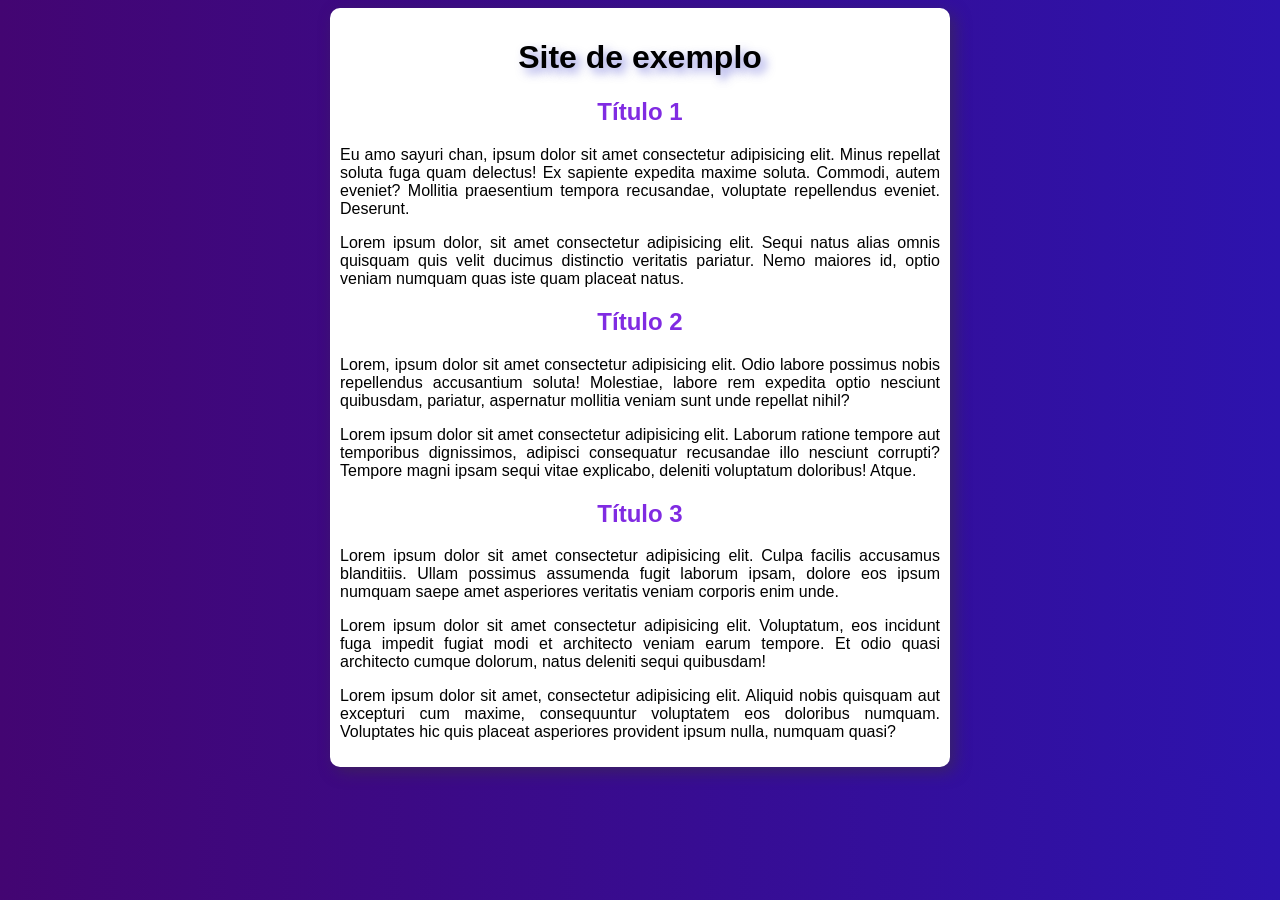
<file: Aula12.html/index.html>
<!DOCTYPE html>
<html lang="pt-br">
<head>
    <meta charset="UTF-8">
    <meta name="viewport" content="width=device-width, initial-scale=1.0">
    <title>Site de Exemplo</title>
    <link rel="stylesheet" href="style.css">
</head>
<body>
    <main>
        <h1>Site de exemplo</h1>
        <h2>Título 1</h2>
        <p>Eu amo sayuri chan, ipsum dolor sit amet consectetur adipisicing elit. Minus repellat soluta fuga quam delectus! Ex sapiente expedita maxime soluta. Commodi, autem eveniet? Mollitia praesentium tempora recusandae, voluptate repellendus eveniet. Deserunt.</p>
        <p>Lorem ipsum dolor, sit amet consectetur adipisicing elit. Sequi natus alias omnis quisquam quis velit ducimus distinctio veritatis pariatur. Nemo maiores id, optio veniam numquam quas iste quam placeat natus.</p>
        <h2>Título 2</h2>
        <p>Lorem, ipsum dolor sit amet consectetur adipisicing elit. Odio labore possimus nobis repellendus accusantium soluta! Molestiae, labore rem expedita optio nesciunt quibusdam, pariatur, aspernatur mollitia veniam sunt unde repellat nihil?</p>
        <p>Lorem ipsum dolor sit amet consectetur adipisicing elit. Laborum ratione tempore aut temporibus dignissimos, adipisci consequatur recusandae illo nesciunt corrupti? Tempore magni ipsam sequi vitae explicabo, deleniti voluptatum doloribus! Atque.</p>
        <h2>Título 3</h2>
        <p>Lorem ipsum dolor sit amet consectetur adipisicing elit. Culpa facilis accusamus blanditiis. Ullam possimus assumenda fugit laborum ipsam, dolore eos ipsum numquam saepe amet asperiores veritatis veniam corporis enim unde.</p>
        <p>Lorem ipsum dolor sit amet consectetur adipisicing elit. Voluptatum, eos incidunt fuga impedit fugiat modi et architecto veniam earum tempore. Et odio quasi architecto cumque dolorum, natus deleniti sequi quibusdam!</p>
        <p>Lorem ipsum dolor sit amet, consectetur adipisicing elit. Aliquid nobis quisquam aut excepturi cum maxime, consequuntur voluptatem eos doloribus numquam. Voluptates hic quis placeat asperiores provident ipsum nulla, numquam quasi?</p>
    </main>
</body>
</html>
</file>
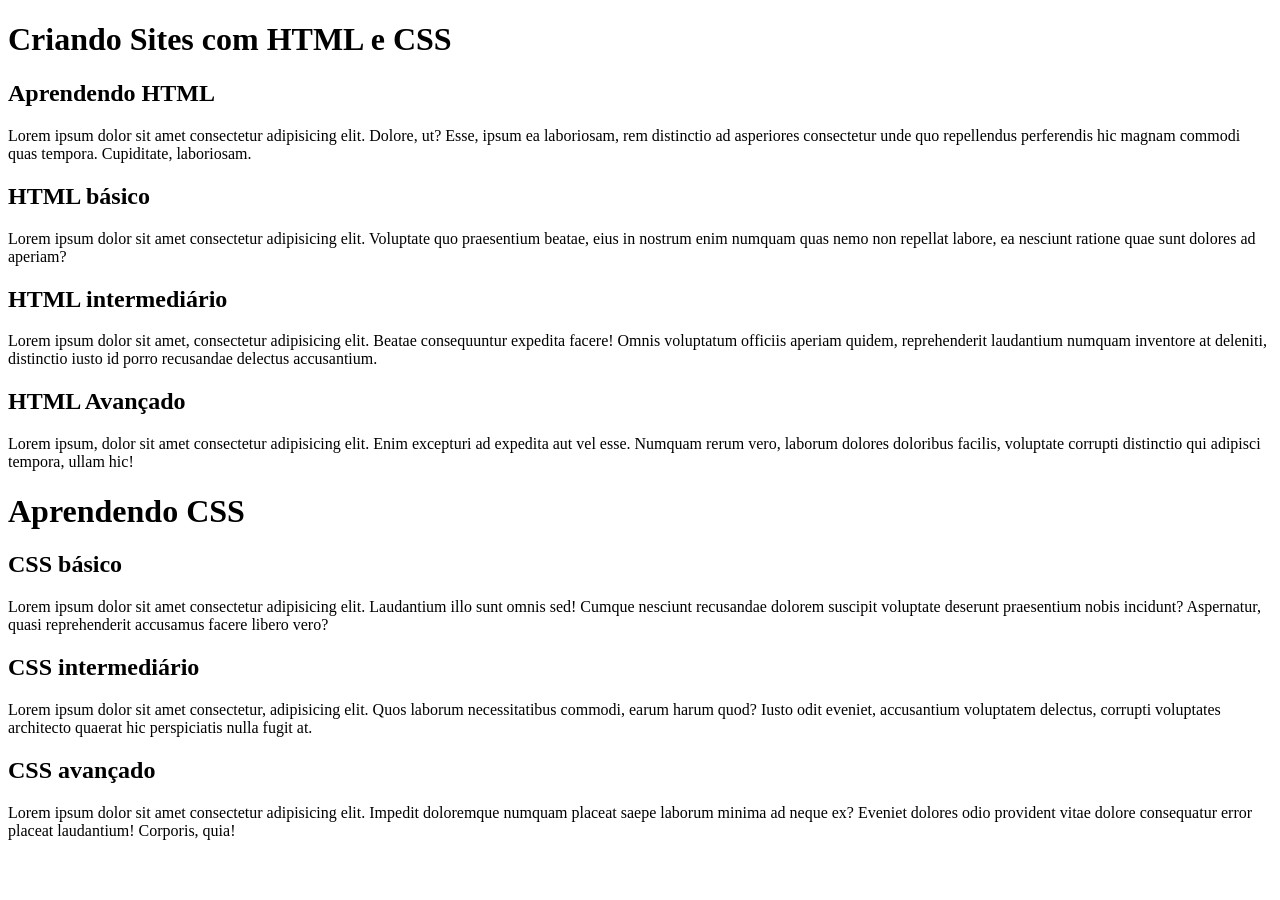
<file: Aula15.html/index.html>
<!DOCTYPE html>
<html lang="Pt-br">
<head>
    <meta charset="UTF-8">
    <meta name="viewport" content="width=device-width, initial-scale=1.0">
    <title>Primeiro Site</title>
    <link rel="stylesheet" href="style.css">
</head>
<body>
    <h1 id="principal">Criando Sites com HTML e CSS</h1> <!-- id usaso para um elemento-->
    <h2>Aprendendo HTML</h2>
    <p>Lorem ipsum dolor sit amet consectetur adipisicing elit. Dolore, ut? Esse, ipsum ea laboriosam, rem distinctio ad asperiores consectetur unde quo repellendus perferendis hic magnam commodi quas tempora. Cupiditate, laboriosam.</p>
    <h2 class="basico">HTML básico</h2> <!-- class usado para mais de um elemento -->
    <p>Lorem ipsum dolor sit amet consectetur adipisicing elit. Voluptate quo praesentium beatae, eius in nostrum enim numquam quas nemo non repellat labore, ea nesciunt ratione quae sunt dolores ad aperiam?</p>
    <h2 class="intermediario">HTML intermediário</h2>
    <p>Lorem ipsum dolor sit amet, consectetur adipisicing elit. Beatae consequuntur expedita facere! Omnis voluptatum officiis aperiam quidem, reprehenderit laudantium numquam inventore at deleniti, distinctio iusto id porro recusandae delectus accusantium.</p>
    <h2 class="avançado">HTML Avançado</h2>
    <p>Lorem ipsum, dolor sit amet consectetur adipisicing elit. Enim excepturi ad expedita aut vel esse. Numquam rerum vero, laborum dolores doloribus facilis, voluptate corrupti distinctio qui adipisci tempora, ullam hic!</p>
    <h1 class="destaque">Aprendendo CSS</h1>
    <h2 class="basico">CSS básico</h2>
    <p>Lorem ipsum dolor sit amet consectetur adipisicing elit. Laudantium illo sunt omnis sed! Cumque nesciunt recusandae dolorem suscipit voluptate <spam class="basico">deserunt praesentium</spam> nobis incidunt? Aspernatur, quasi reprehenderit accusamus facere libero vero?</p>
    <h2 class="intermediario">CSS intermediário</h2>
    <p>Lorem ipsum dolor sit amet consectetur, adipisicing elit. Quos laborum necessitatibus commodi, earum harum quod? Iusto odit eveniet, accusantium voluptatem delectus, corrupti voluptates architecto quaerat hic perspiciatis nulla fugit at.</p>
    <h2 class="avançado destaque">CSS avançado</h2>
    <p>Lorem ipsum dolor sit amet consectetur adipisicing elit. Impedit doloremque numquam placeat saepe laborum minima ad neque ex? Eveniet dolores odio provident vitae dolore consequatur error placeat laudantium! Corporis, quia!</p>
</body>
</html>
</file>
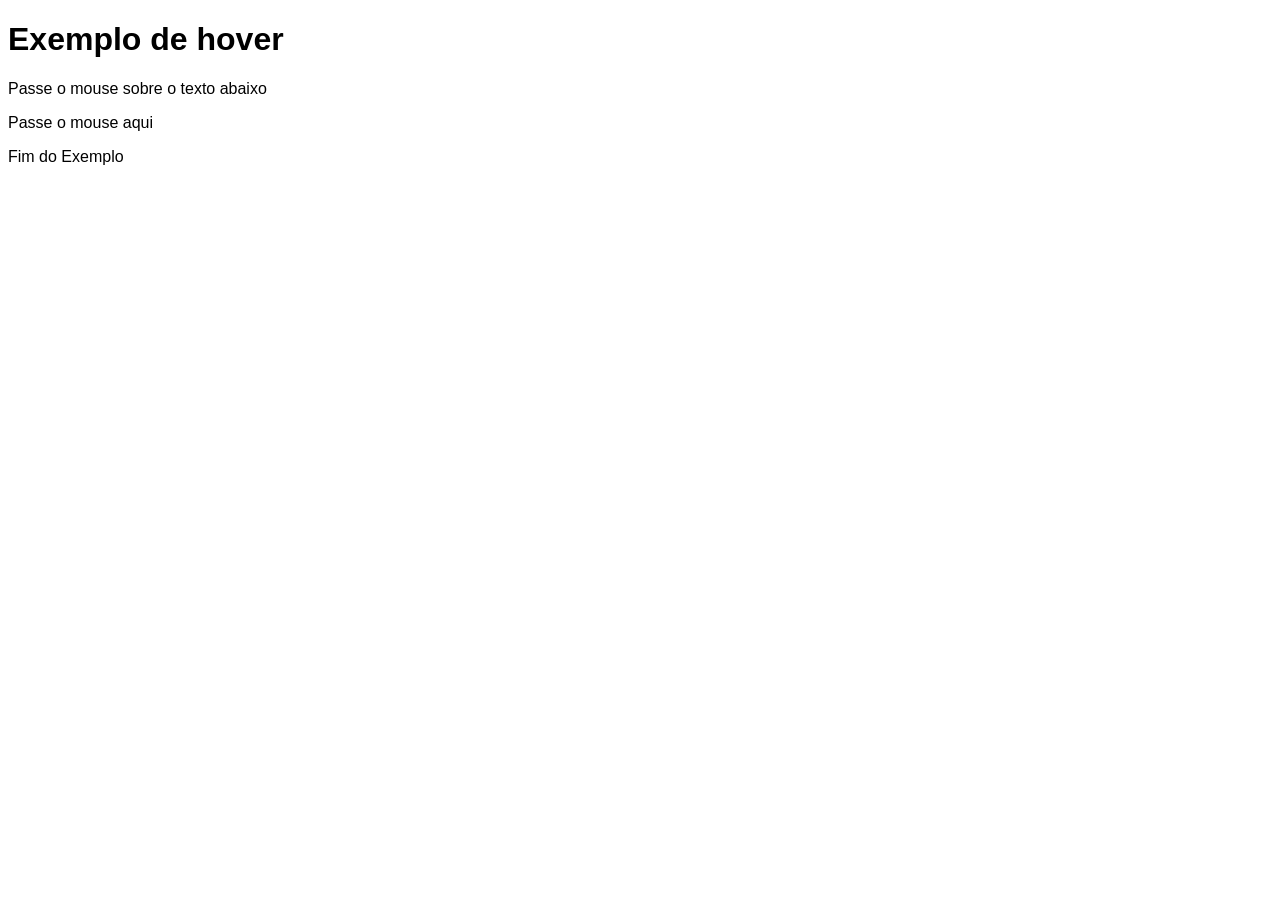
<file: 013tri.html>
<!DOCTYPE html>
<html lang="pt-br">
<head>
    <meta charset="UTF-8">
    <meta name="viewport" content="width=device-width, initial-scale=1.0">
    <title>Exemplo de hover</title>
    <style>
        body{
            font-family:Arial, Helvetica, sans-serif;
        }

        div > p{
            display: none;
        }

        div:hover > p{
            display: block;
            color: white;
            background-color: red;
            width: 300px;
        }

        div:hover{
            color: red;
        }
       
    </style>
</head>
<body>
    <h1>Exemplo de hover</h1>
    <p> Passe o mouse sobre o texto abaixo</p>
    <div>Passe o mouse aqui
        <p>Texto escondido ...</p>
    </div>
    <p>Fim do Exemplo</p>
</body>
</html>
</file>
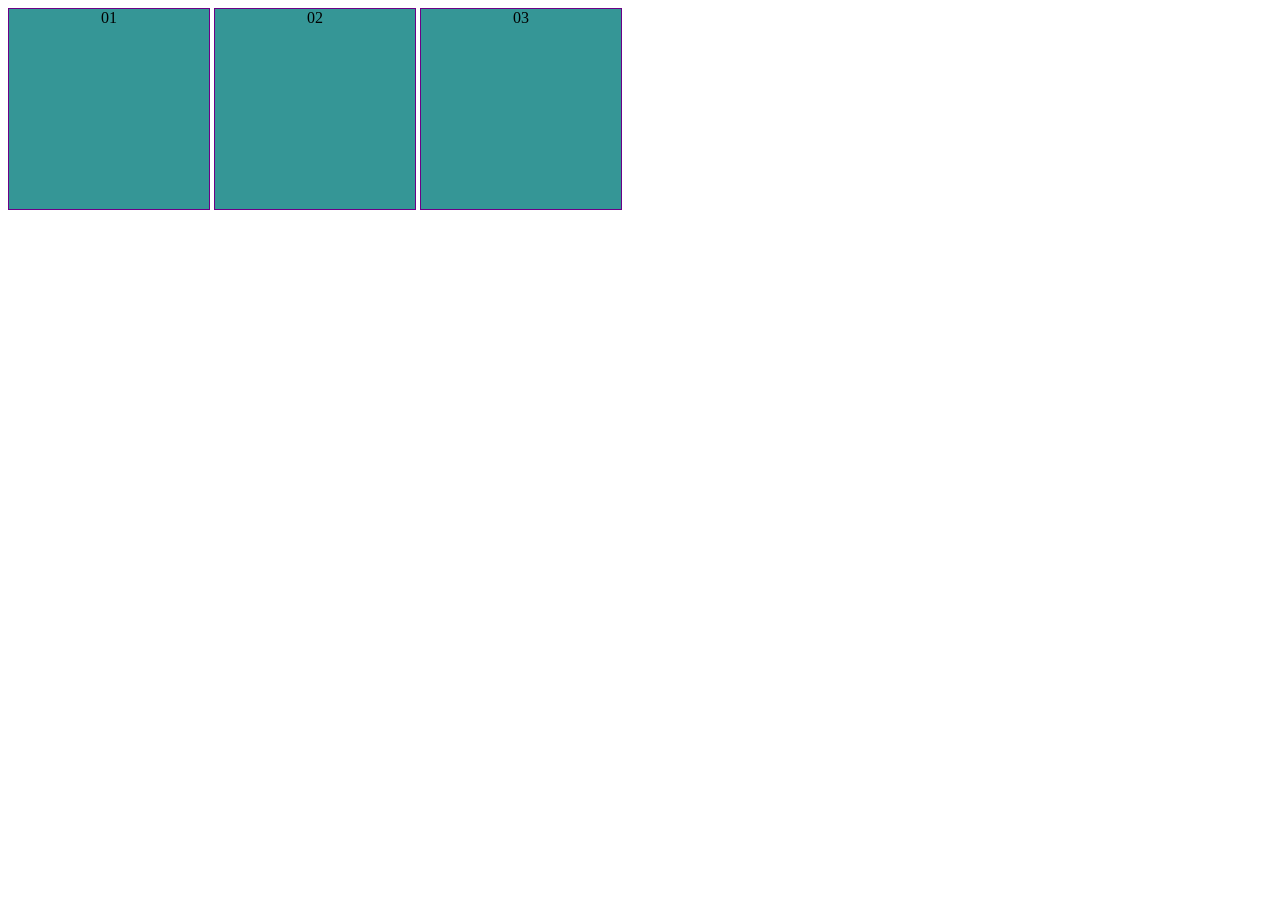
<file: 023tri.html>
<!DOCTYPE html>
<html lang="pt-br">
<head>
    <meta charset="UTF-8">
    <meta name="viewport" content="width=device-width, initial-scale=1.0">
    <title>Pseudo - classes</title>
    <style>
        div{
            display: inline-block;
            background-color: rgb(53, 150, 150);
            height: 200px ;
            width: 200px;
            border: 1px solid rgb(108, 0, 134);
            text-align: center;
        }
        div:hover{
            background-color: rgb(23, 109, 109)
        }
    </style>
</head>
<body>
    <div id="d1">01</div>
    <div id="d2">02</div>
    <div id="d3">03</div>
</body>
</html>
</file>
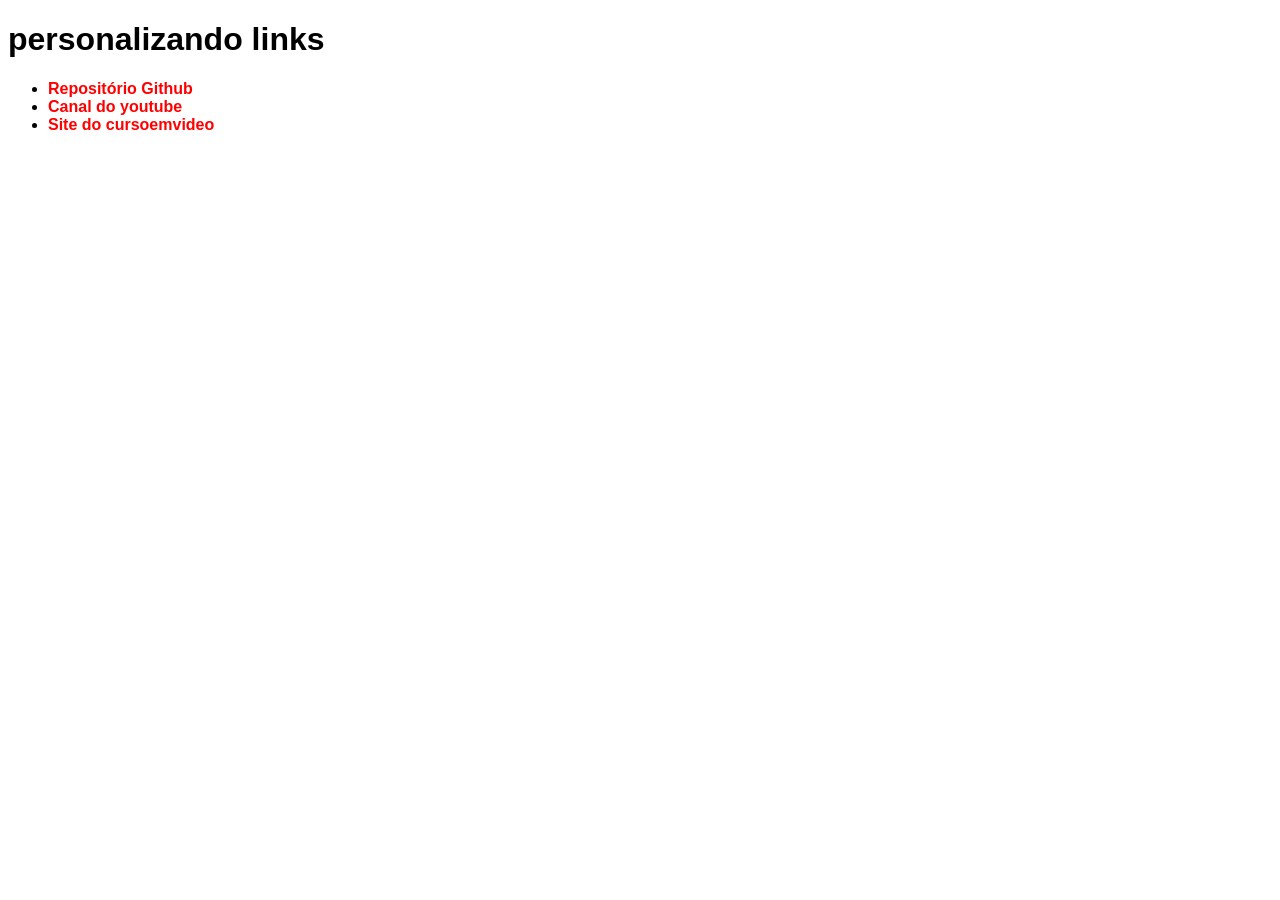
<file: 033tri.html>
<!DOCTYPE html>
<html lang="pt-br">
<head>
<meta charset="UTF-8">
<meta name="viewport" content="width=device-width, initial-scale=1.0">
<title>links</title>
<style>
/* seletores personalizados
# = id
. = class
: = pseudoclass
:: = pseudo-element
> = children
*/
body{
font-family: Arial, Helvetica, sans-serif;

}

a{
color: red;
text-decoration: none;
font-weight: bold;
}

a:visited{
color: black;
}

a:active{
color: purple;
}

.especial{
background-color: aqua;
}

.especial::before{
content: '->';
}

.especial::after{
content:'<-';
}

</style>
</head>
<body>
<h1>personalizando links</h1>
<ul>
<li><a href="https://github.com/gustavoguanabara&quot&quot; target="_blank">Repositório Github</a></li>
<li><a href="https://www.youtube.com/@CursoemVideo&quot&quot; class="especial">Canal do youtube</a></li>
<li><a href="https://www.cursoemvideo.com/&quot&quot; class="especial">Site do cursoemvideo</a></li>
</ul>
</body>
</html>
</file>
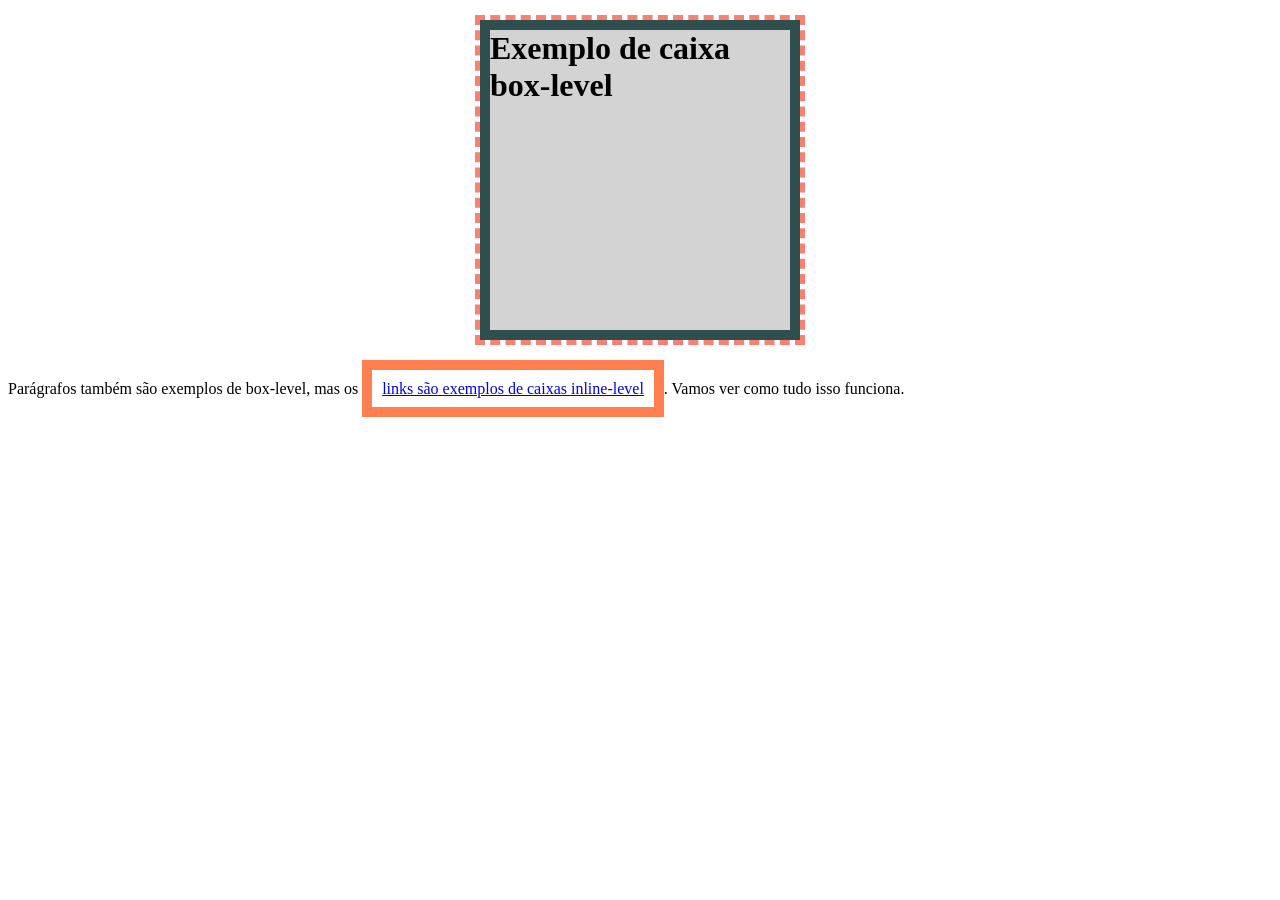
<file: 043tri.html>
<!DOCTYPE html>
<html lang="pt-br">
<head>
    <meta charset="UTF-8">
    <meta name="viewport" content="width=device-width, initial-scale=1.0">
    <title>Modelo de caixas</title>
    <style>
        h1{/*box level*/

            /*display: inline; pode mudar o elemento box level e vice versa */
            background-color: lightgray;
            height: 300px;
            width: 300px;
           
            /* solid e o border style e o px é do width*/
           

            border: 10px solid darkslategray;

            padding: 10px, 20px;
            margin: 20px auto 40px auto;
            outline: 5px dashed salmon;

        }

        a{
            border-width: 10px;
            border-style: solid;
            border-color: coral;
            padding: 10px;
        }
    </style>
</head>
<body>
    <h1>Exemplo de caixa box-level</h1>
    <p>Parágrafos também são exemplos de box-level, mas os <a href="#">links são exemplos de caixas inline-level</a>. Vamos ver como tudo isso funciona.</p>
</body>
</html>
</file>
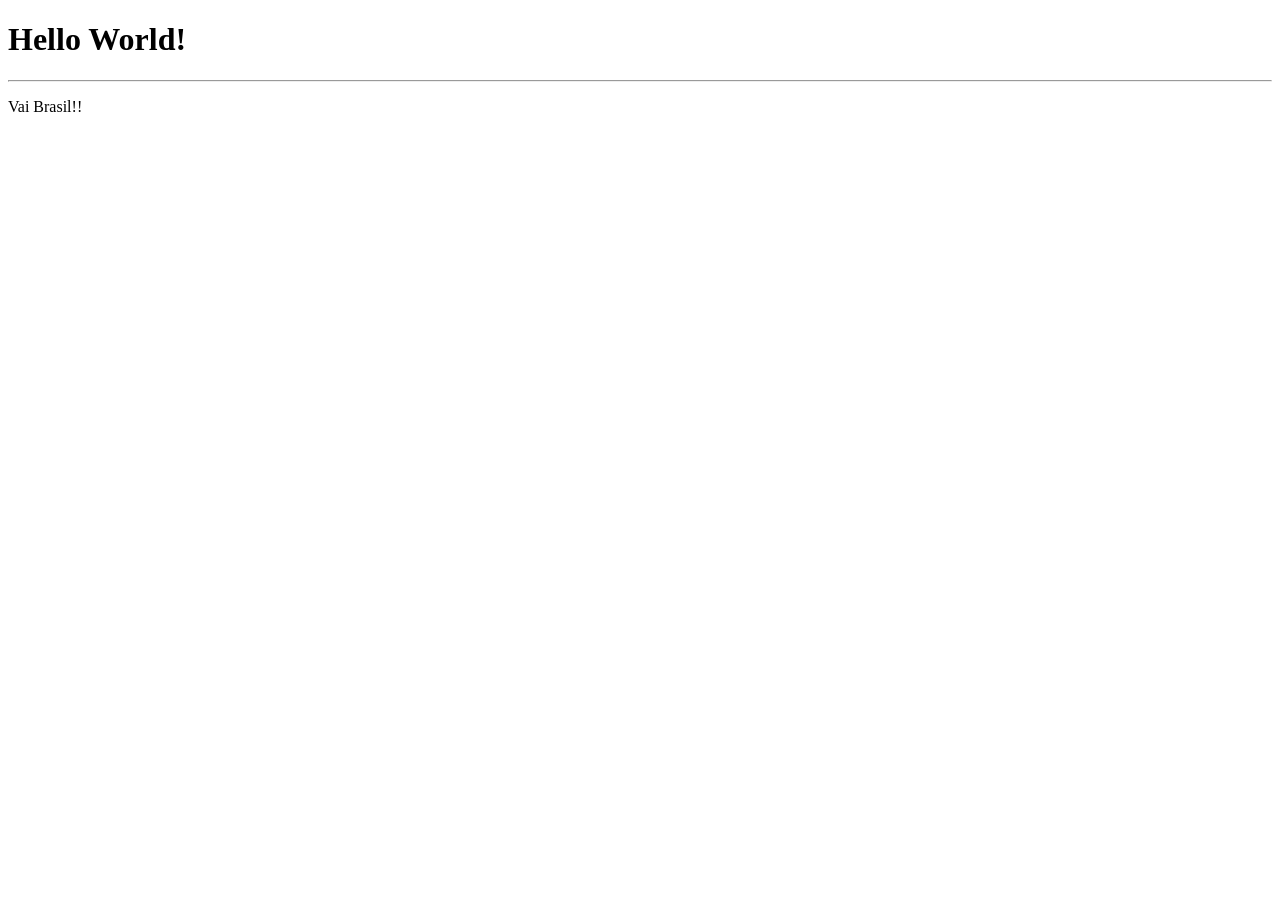
<file: Aula1.html>
<!DOCTYPE html>
<html lang="pt-br">
<head>
    <meta charset="UTF-8">
    <meta name="viewport" content="width=, initial-scale=1.0">
    <title>aula1</title>
</head>
<body>
    <h1>
        Hello World!
    </h1>
    <hr>
    <p>
        Vai Brasil!!
    </p>
</body>
</html>
</file>
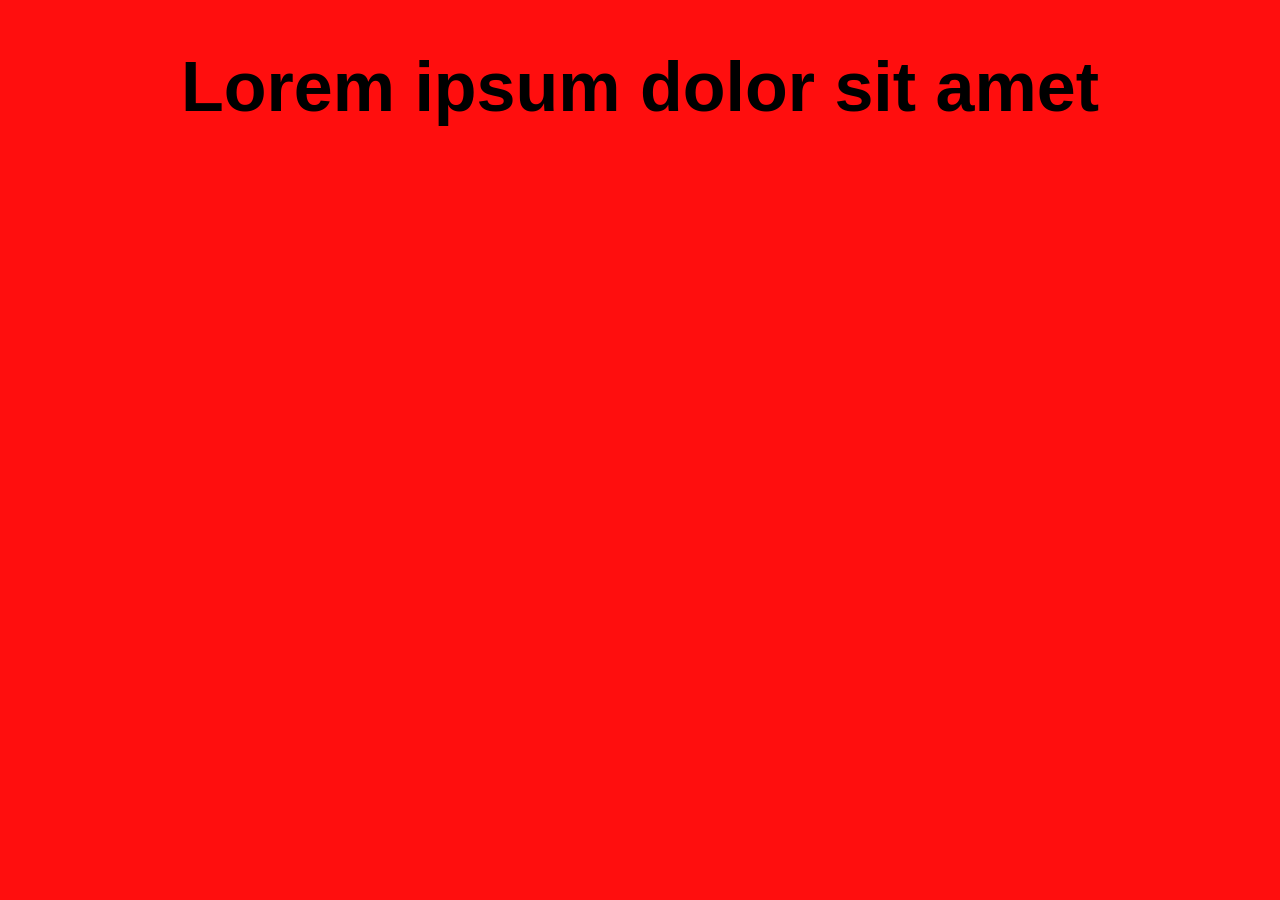
<file: Aula10.html>
<!DOCTYPE html>
 <html lang="pt-br"> 
<head> <meta charset="UTF-8"> 
<meta name="viewport" 
content="width=device-width, initial-scale=1.0"> 
<title>Aula 10</title> 
</head> 
<body style="background-color: rgba(255, 0, 0, 0.945); font-family: Arial, Helvetica, sans-serif;font-size: 35px;"> 
    <h1 style="text-align: center;">Lorem ipsum dolor sit amet</h1>
</body>
</html>
</file>
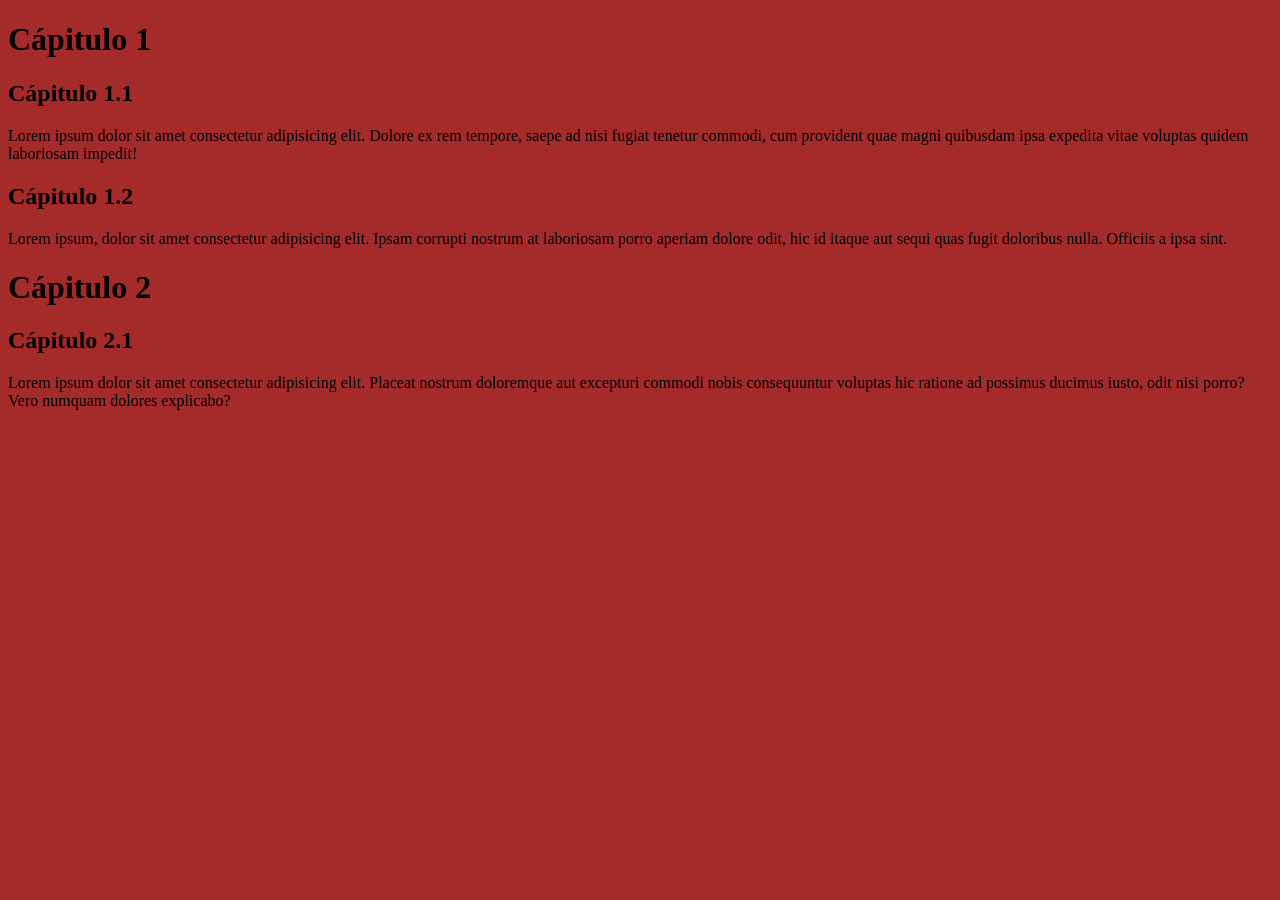
<file: Aula11.html>
<!DOCTYPE html>
<html lang="pt-br">
<head>
    <meta charset="UTF-8">
    <meta http-equiv="X-UA-Compatible" content="IE=edge">
    <meta name="viewport" content="width=device-width, initial-scale=1.0">
    <style>
        body {
            background-color: brown;
        }
    </style>
    <title>aula11</title>
</head>
<body>
    <h1>Cápitulo 1</h1>
    <h2>Cápitulo 1.1</h2>
    <p>Lorem ipsum dolor sit amet consectetur adipisicing elit.
    Dolore ex rem tempore, saepe ad nisi fugiat tenetur commodi,
    cum provident quae magni quibusdam ipsa expedita vitae voluptas
    quidem laboriosam impedit!</p>
    <h2>Cápitulo 1.2</h2>
    <p>Lorem ipsum, dolor sit amet consectetur adipisicing elit.
    Ipsam corrupti nostrum at laboriosam porro aperiam dolore odit,
    hic id itaque aut sequi quas fugit doloribus nulla. Officiis a
    ipsa sint.</p>
    <h1>Cápitulo 2</h1>
    <h2>Cápitulo 2.1</h2>
    <p>Lorem ipsum dolor sit amet consectetur adipisicing elit.
    Placeat nostrum doloremque aut excepturi commodi nobis
    consequuntur voluptas hic ratione ad possimus ducimus iusto,
    odit nisi porro? Vero numquam dolores explicabo?</p>
</body>
</html>
</file>
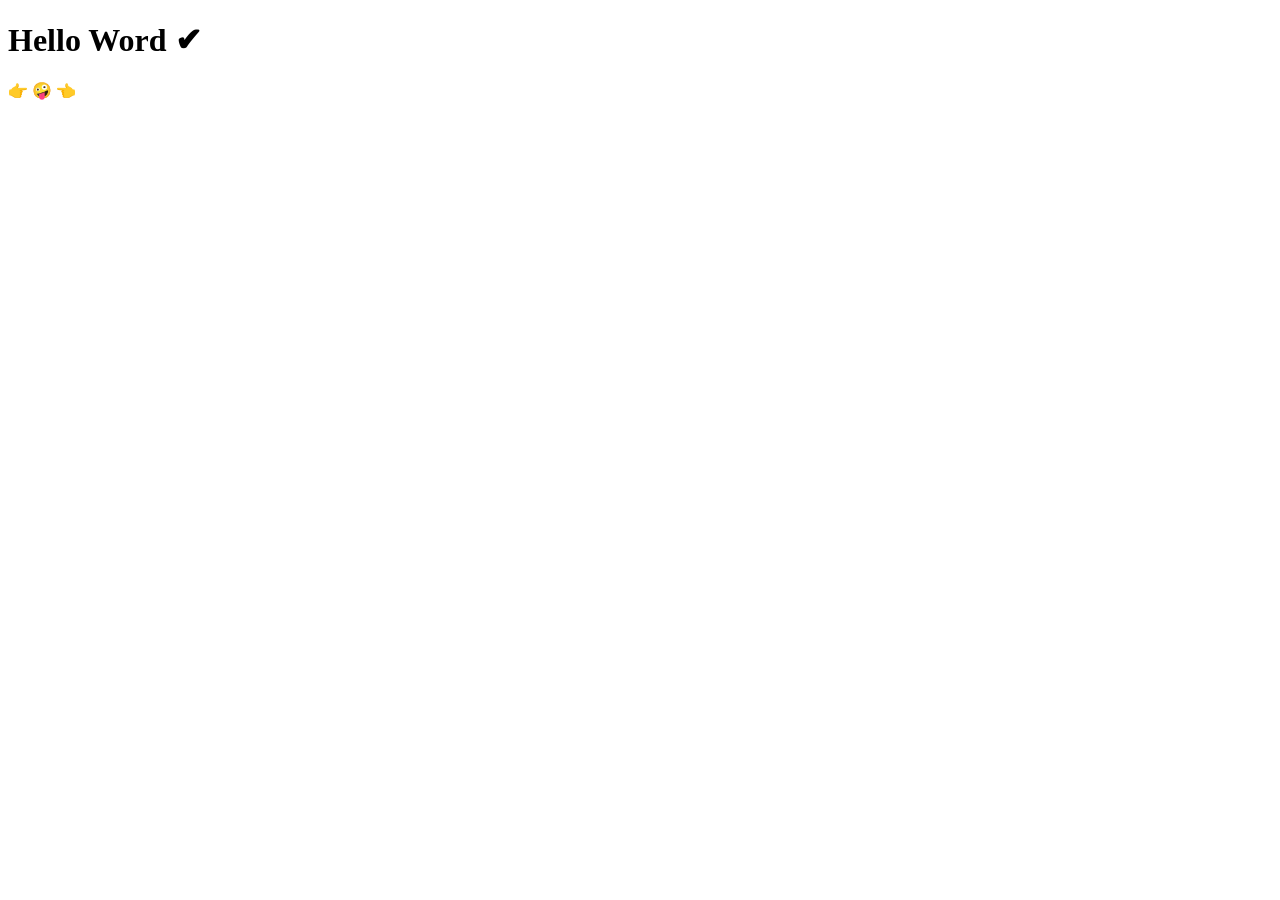
<file: Aula2.html>
<!DOCTYPE html>
<html lang="pt-br">
<head>
    <meta charset="UTF-8">
    <meta name="viewport" content="width=device-width, initial-scale=1.0">
    <title>Aula2</title>
</head>
<body>
    <h1>Hello Word &#x2714;</h1>
    <h4>&#x1F449; &#x1F92A; &#x1F448;</h4>
</body>
</html>
</file>
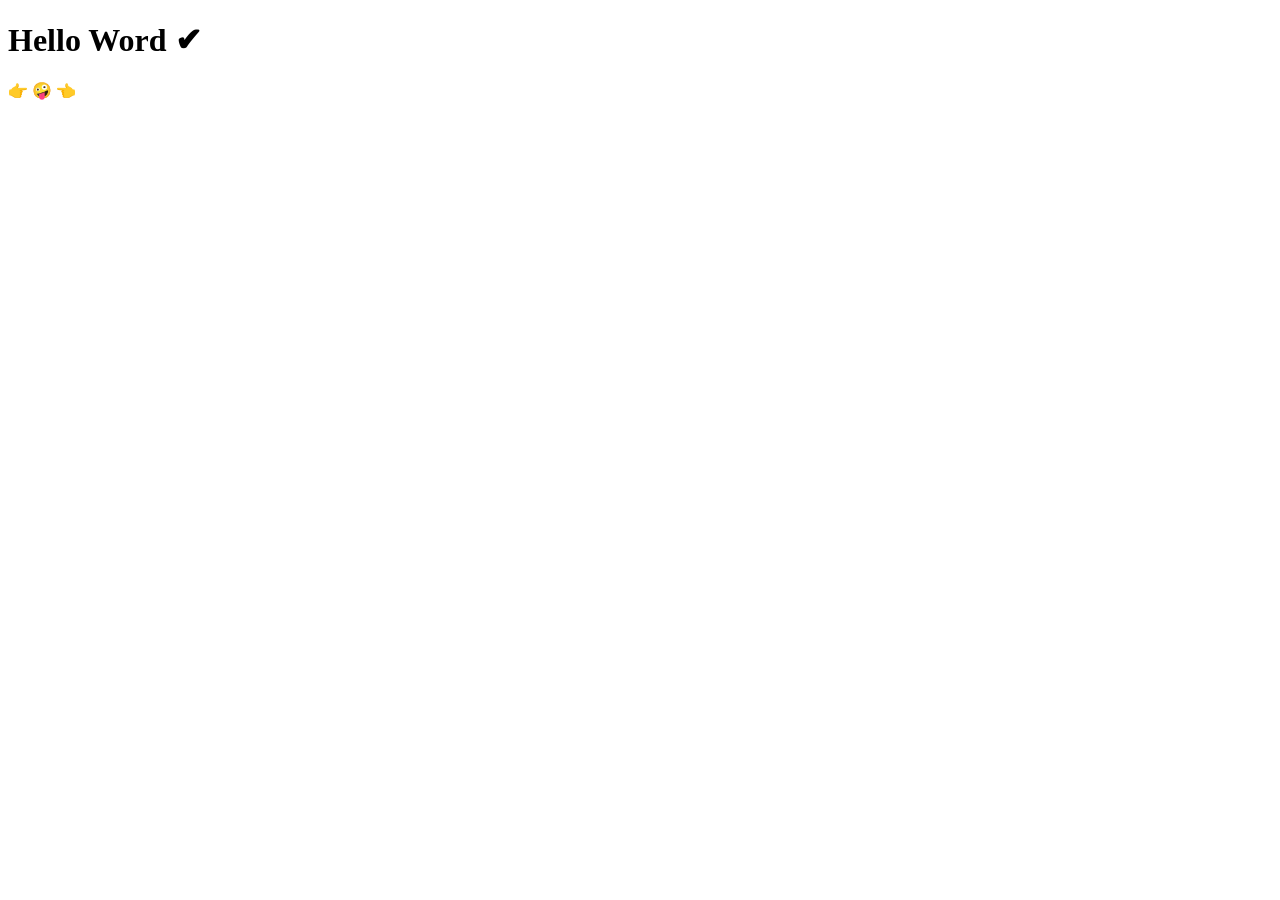
<file: aula2.html>
<!DOCTYPE html>
<html lang="pt-br">
<head>
    <meta charset="UTF-8">
    <meta name="viewport" content="width=device-width, initial-scale=1.0">
    <title>Aula 2</title>
</head>
<body>
    <h1>Hello Word &#x2714;</h1>
    <h4>&#x1F449; &#x1F92A; &#x1F448;</h4>
</body>
</html>
</file>
<file: Aula12.html/style.css>
/*aula12 */

@charset "UTF-8";

*{
font-family: Arial, Helvetica, sans-serif;
/*height: 100%; */
}

body {
background-image: linear-gradient(to right, #430572, #2d13ad);
}

main {/*conteúdo principal do site*/
    background-color: white;
    width: 600px;
    border-radius: 10px; /*para fazer o arredondamento das bordas*/
    box-shadow: 5px 5px 15px #3e2d4b9e; /*para fazer sombra na seção*/
    padding: 10px; /*espaçamento interno*/
    margin: auto;/*espaçamento externo*/
}

h1 {
    color: black;
    text-align: center;
    text-shadow: 5px 5px 10px #5153d19b;
}

h2 {
    color: rgb(128, 43, 226);
    text-align: center;
}

p {
    text-align: justify;
}
</file>
<file: Aula15.html/style.css>
@charset "UTF-8";
</file>
